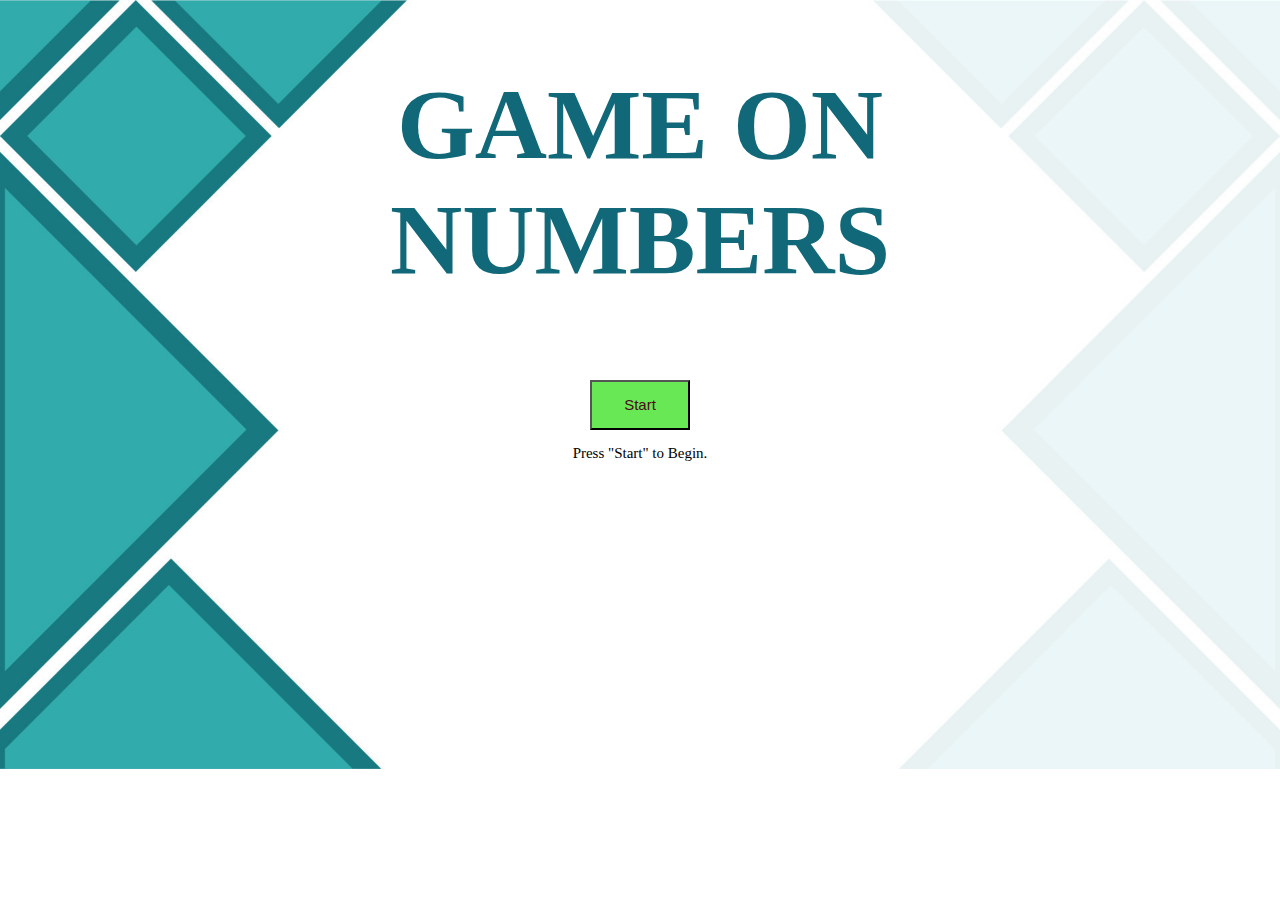
<file: Numbergame/index.html>
<!DOCTYPE html>
<html lang="en">
<head>
    <meta charset="UTF-8">
    <meta name="viewport" content="width=device-width, initial-scale=1.0">
    <link rel="styleSheet" href="style.css">
    <script src="./app.js"></script>
    <title>Start</title>
</head>
<body class="game">
        <center>
        <h1>GAME ON<br> NUMBERS</h1>
    <button onclick="start()" class="open">
  	Start 
</button>
<p>Press "Start" to Begin.</p>
</center>

</body>
</html>
</file>
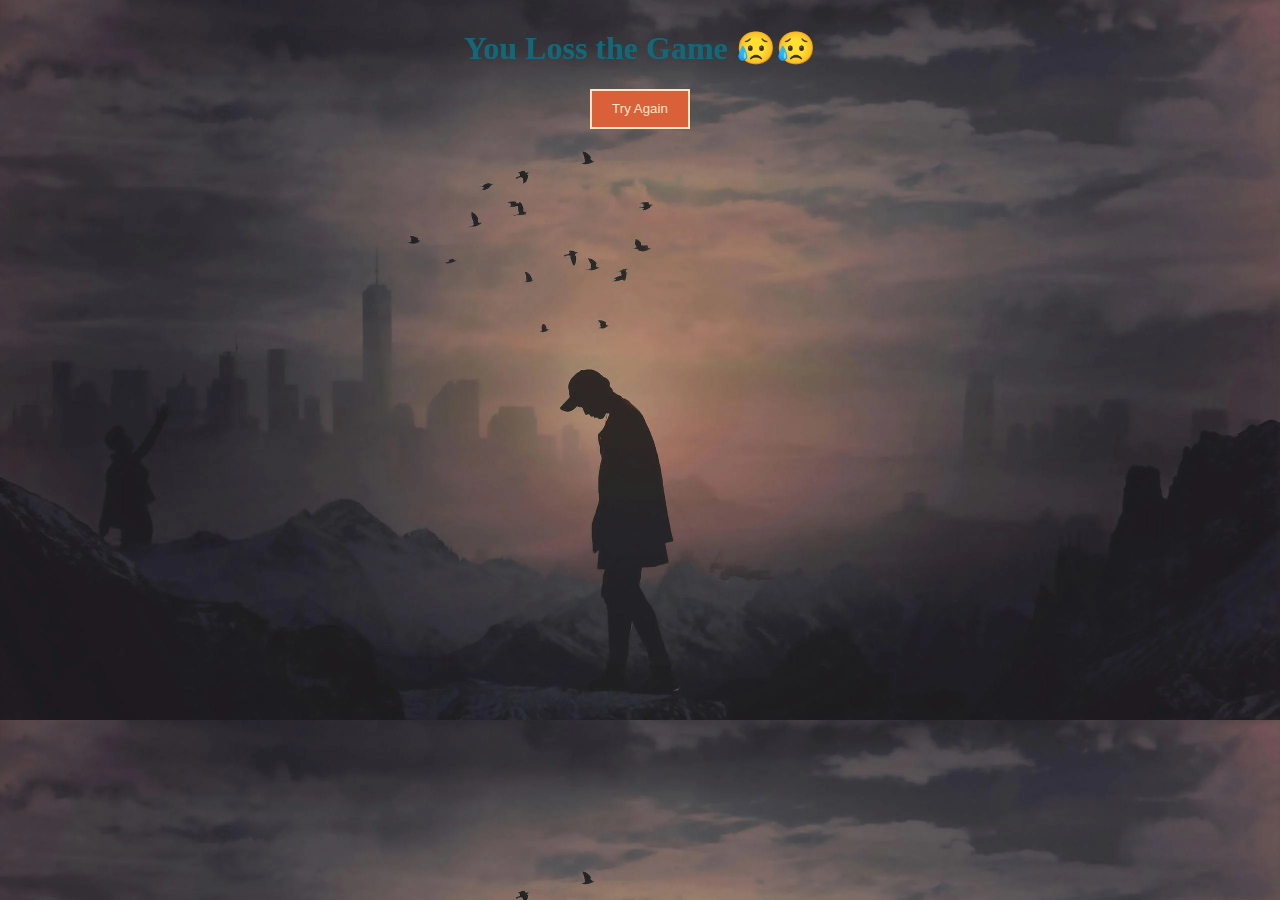
<file: Numbergame/lose.html>
<!DOCTYPE html>
<html lang="en">
<head>
    <meta charset="UTF-8">
    <meta name="viewport" content="width=<device-width>, initial-scale=1.0">
        <link rel="Stylesheet" href="style.css">
        <script src="./process.js"></script>
    <title>Document</title>
</head>
<body class="loss">
    <div class="end">
    <h1>You Loss the Game 😥😥</h1>
    </div>
    <button onclick="retry()" class="again">Try Again</button>
</body>
</html>
</file>
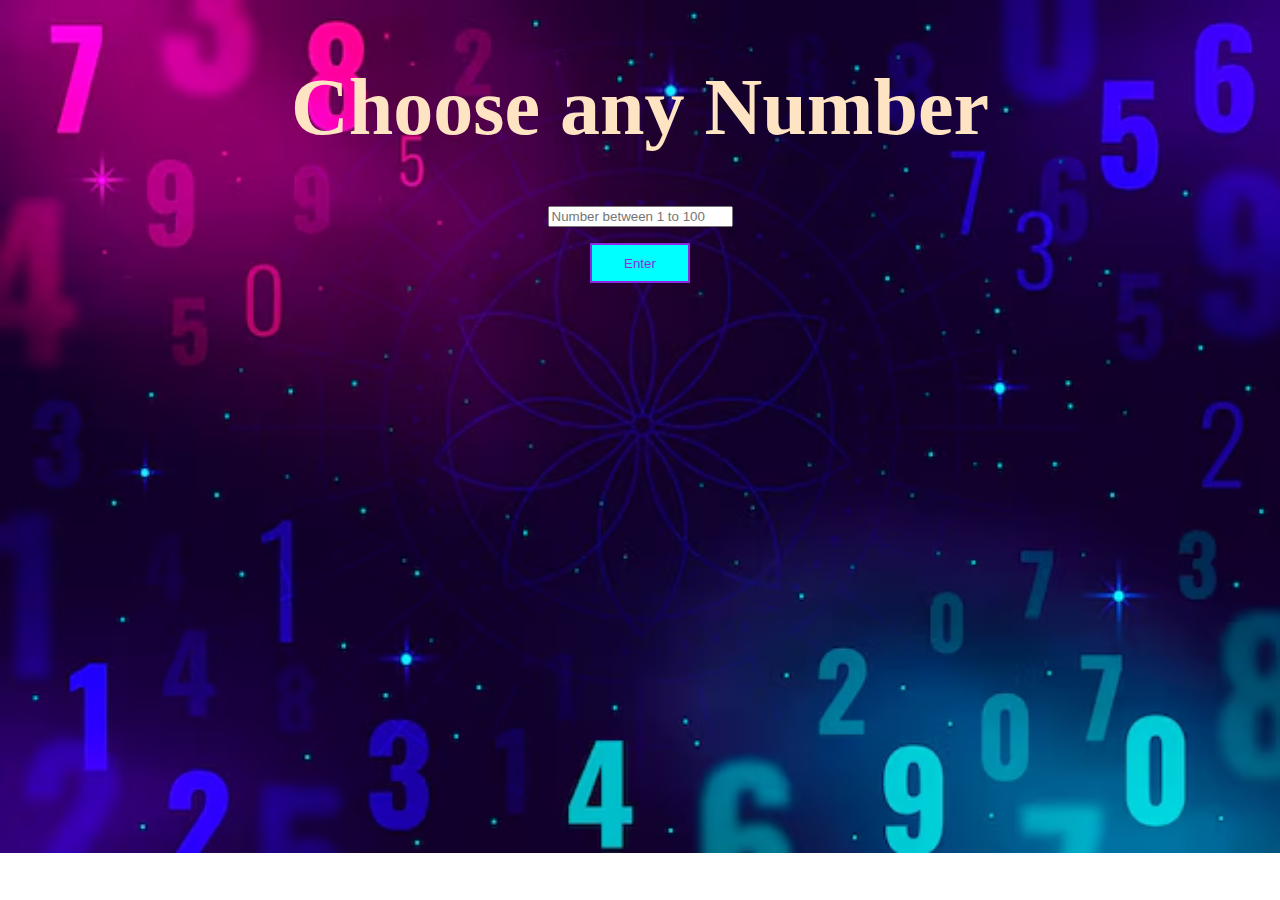
<file: Numbergame/open.html>
<!DOCTYPE html>
<html lang="en">
<head>
    <meta charset="UTF-8">
    <meta name="viewport" content="width=device-width, initial-scale=1.0">
    <link rel="styleSheet" href="style.css">
    <script src="./process.js"></script>
    <title>Document</title>
</head>
<body class="show">
    <center>
    <h1 class="head">Choose any Number</h1>
    <div class="num">
        <input type="text" id="index" placeholder="Number between 1 to 100"><br><br>
        <button onclick="digit()"class="enter">
            Enter
        </button>
    </div>
    <div id="message" style="display:none"></div>
    </center>
</body>
</html>
</file>
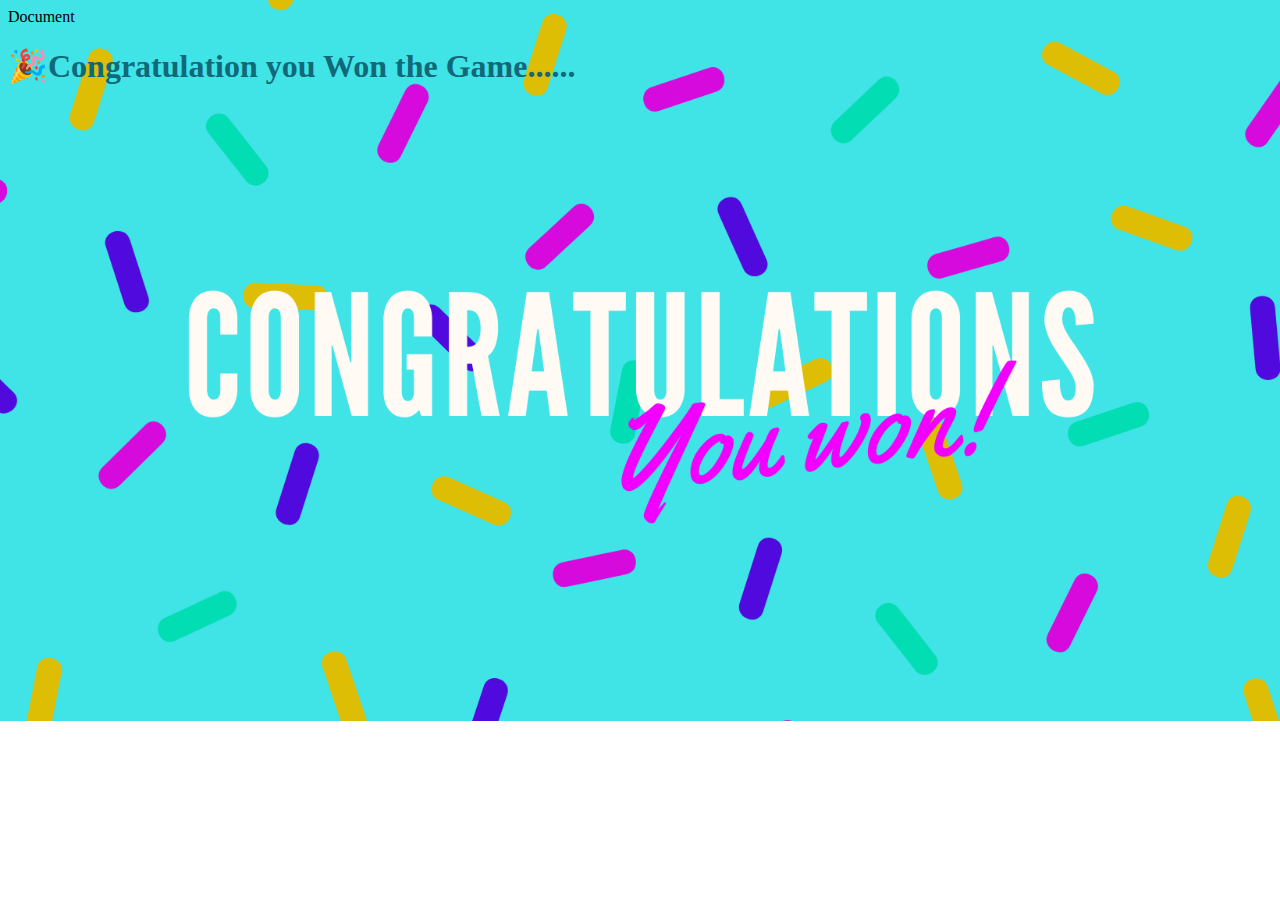
<file: Numbergame/success.html>
<!DOCTYPE html>
<html lang="en">
<head>
    <meta charset="UTF-8">
    <meta name="viewport" content="width=device-width, initial-scale=1.0">
    <link rel="Stylesheet" href="style.css"
    <title>Document</title>
</head>
<body class="success">
    <h1>🎉Congratulation you Won the Game......</h1>

    
</body>
</html>
</file>
<file: Numbergame/style.css>
.game{
    background-image: url(./photos/simple-background-design-suitable-for-pc-ppt-and-other-backgrounds-vector.jpg);
   background-repeat: no-repeat;
   font-family:Cambria, Cochin, Georgia, Times, 'Times New Roman', serif;
   background-size: cover;
   font-size: 50px;
  

   
   }
h1{
    color: rgb(17, 104, 120);
}
.open{
    width: 100px;
    height: 50px;
    background-color: rgb(105, 232, 85);
    color: rgb(73, 10, 26);
    font-size: 15px;
}
p{
    font-size:15px;
}
.show{
    background-image: url(./photos/open\ photos.avif);
    background-repeat: no-repeat;
    background-size: cover;
    display: flex;
    flex-direction: column;
    justify-content: center;
    align-items: center;
}
.head{
    font-family: Cambria, Cochin, Georgia, Times, 'Times New Roman', serif;
    font-size: 80px;
    color: bisque;
}
.num{
    font-family:Impact, Haettenschweiler, 'Arial Narrow Bold', sans-serif;
    font-size: 14px;
    color: beige;
}
.entry{
     width: 100px;
    height: 30px;
    font-family: 'Lucida Sans', 'Lucida Sans Regular', 'Lucida Grande', 'Lucida Sans Unicode', Geneva, Verdana, sans-serif;
    color: blanchedalmond;
    background-color: rgb(88, 39, 211);
}
.enter{
    background-color: aqua;
    color: blueviolet;
     width: 100px;
    height: 40px;
    border: 2px solid;
}
#message{
    font-family: 'Times New Roman', Times, serif;
    color: blanchedalmond;
}
.success{
    background-image:url(./photos/Neon-Festive-Confetti-Congratulations-Facebook-Cover-Photo.png);
    background-repeat: no-repeat;
    background-size: cover;

}
.loss{
    background-image: url(./photos/loss.webp);
    /* background-repeat: no-repeat; */
    background-size: cover;
    display: flex;
    flex-direction: column;
    justify-content: center;
    align-items: center;
}
.again{
     background-color: rgb(217, 96, 56);
    color:bisque;
     width: 100px;
    height: 40px;
    border: 2px solid;
}
</file>
